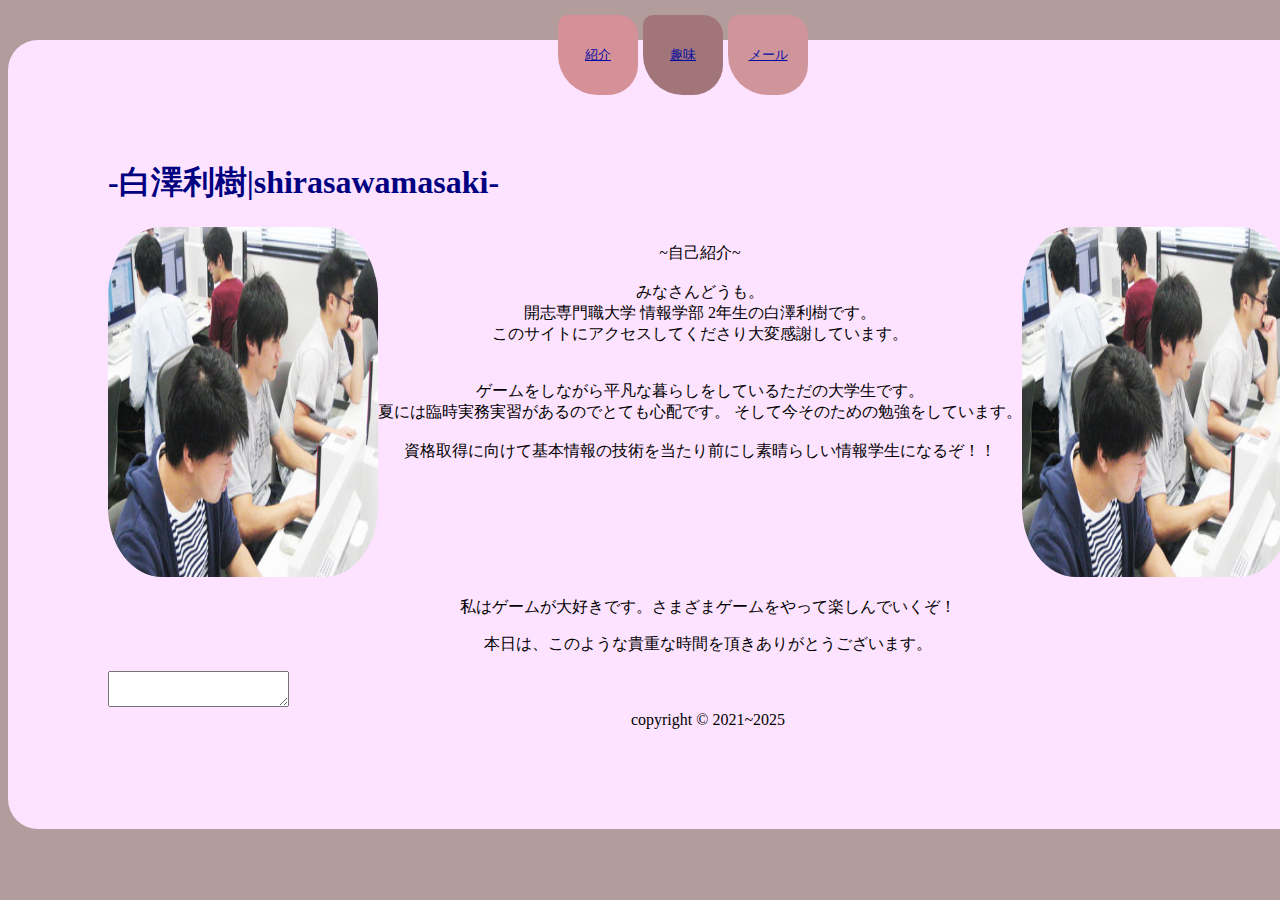
<file: index.html>
<!DOCTYPE html>
<head>
    <meta charset="UTF-8">    
    <link rel="stylesheet" href="css/style.css">    
</head>
<body>

    
    <div class="contact-us">
             <div class="form">                        
                 <div class="text">
                  <h1>-白澤利樹|shirasawamasaki-</h1>
                
                <div class="test">
                   
                
                
                <div style="text-align: left;">
                    <img src="img/02.jpg" width="270" height="350" alt="">   
                </div>

                
                
                
                <p style="text-align: center;">
                    ~自己紹介~<br><br>
                    みなさんどうも。<br>
                    開志専門職大学   情報学部  2年生の白澤利樹です。<br>
                    このサイトにアクセスしてくださり大変感謝しています。
                    <br><br>
                <br>
                ゲームをしながら平凡な暮らしをしているただの大学生です。<br>
                夏には臨時実務実習があるのでとても心配です。
                そして今そのための勉強をしています。<br><br>

                    資格取得に向けて基本情報の技術を当たり前にし素晴らしい情報学生になるぞ！！
                    </p>
            
                    <div style="text-align: right;">
                        <img src="img/02.jpg" width="270" height="350" alt="">   
                    </div>
            
            
                </div>   
            
                  
                
                <p style="text-align: center;">                
                私はゲームが大好きです。さまざまゲームをやって楽しんでいくぞ！
             </p>
            <p style="text-align: center;">                
                本日は、このような貴重な時間を頂きありがとうございます。</p>
            </div>     
                 
            
            <divorce><textarea></textarea></divorce>
            
            <div class="social-icon">
                    <div class="home">
                     <a href="index.html">紹介</a>
                  </div>
             <div class="research">
                <a href="work.html">趣味</a>                
            </div>
            <div class="contact">
                <a href="contact.html">メール</a>
            </div>        
        </div>  
        <center>copyright &#xa9 2021~2025</center>
    
    
    
    </div>    
</body>
</html>
</file>
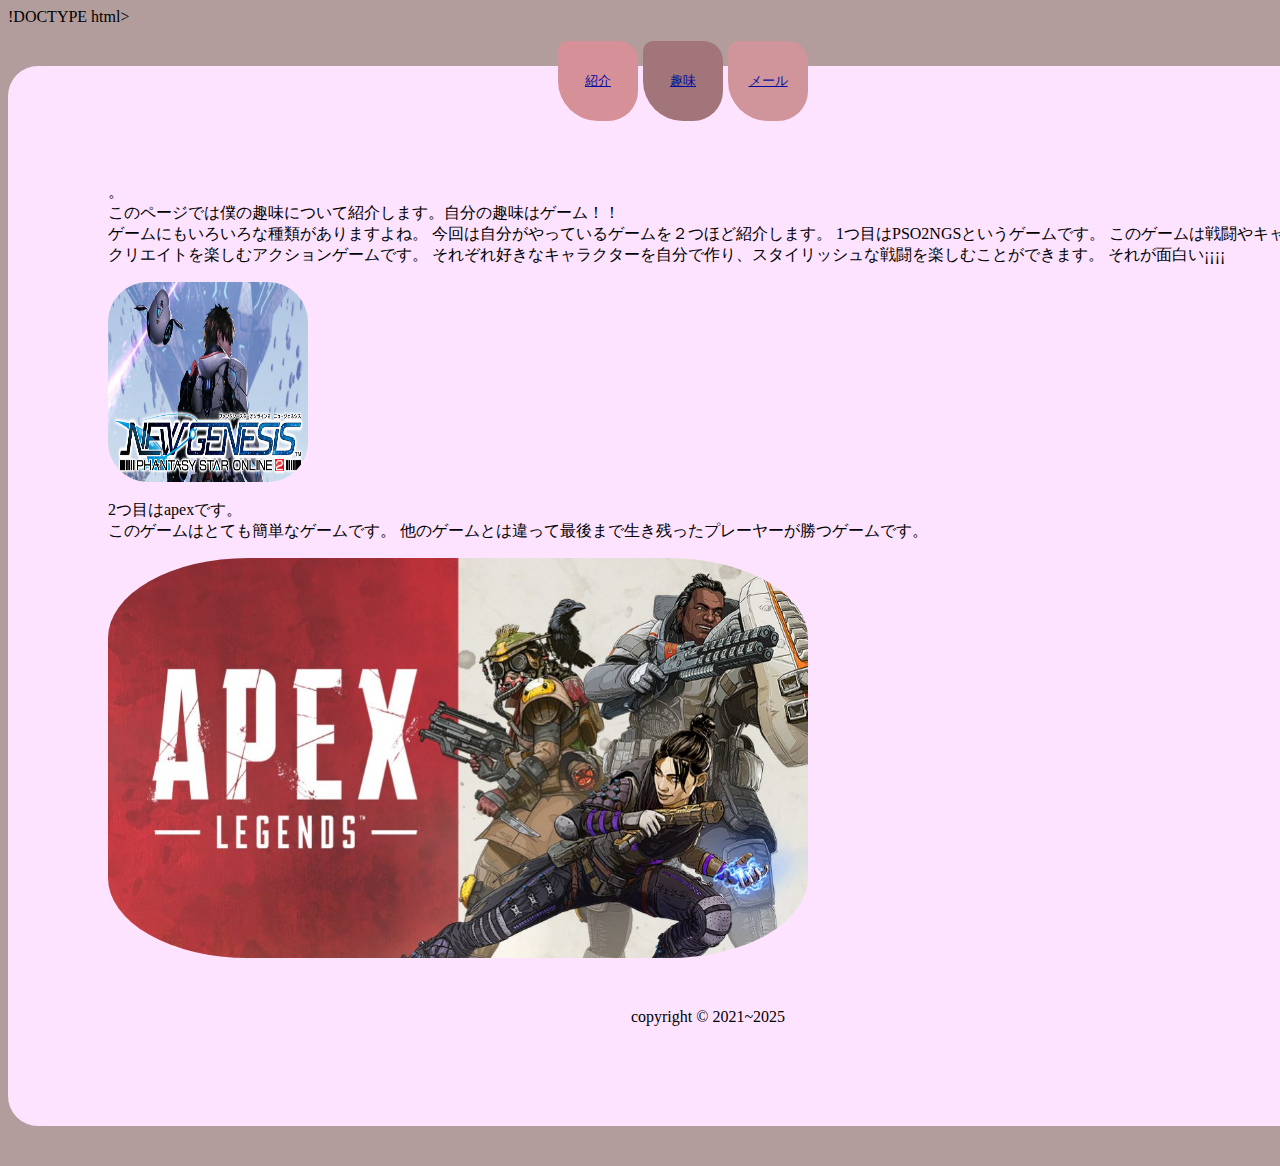
<file: work.html>
!DOCTYPE html>
<html lang="en">
<head>    <link rel="stylesheet" href="css/style.css"> </head>
<body>
    <div class="contact-us">
         <div class="form">  
             <div class="text">
             <p>。<br>
                このページでは僕の趣味について紹介します。自分の趣味はゲーム！！<br>

                ゲームにもいろいろな種類がありますよね。
                今回は自分がやっているゲームを２つほど紹介します。
                1つ目はPSO2NGSというゲームです。
                このゲームは戦闘やキャラクリエイトを楽しむアクションゲームです。
                それぞれ好きなキャラクターを自分で作り、スタイリッシュな戦闘を楽しむことができます。
                それが面白い¡¡¡¡
          
             </p>
             </div>  
            
            
            
             <div class="text">
                <img src="img/ihyZ4KusBqXc67GMH0FUbnAsvfsjLMJ2Y3WxQQC5ZHch2R2yBedc2Td4CQ4AN7e8jDcJGbqo3NBcZe3e.jpg" width="200" height="200">
                
                
             </div>         


            <div><br>
                2つ目はapexです。<br>
                このゲームはとても簡単なゲームです。
                他のゲームとは違って最後まで生き残ったプレーヤーが勝つゲームです。
                
            </div>
            

            <p>
                <img src="img/apex-featured-image-16x9.jpg.adapt.crop16x9.1023w.jpg" width="700" height="400"><br>


               <p style="text-align: left;">

                <table class="biz-hour">
                    <tbody>
                      <tr>
                        
                      </tr>
                      
                    </tbody>
                  </table> <br>

               </p>

            
                
            </p>
            

             <div class="social-icon">
                <div class="home">
                    <a href="index.html">紹介</a>
                </div>
                <div class="research">
                    <a href="work.html">趣味</a>                
                </div>
                <div class="contact">
                    <a href="contact.html">メール</a>
                </div>        
            </div>  
        <center>copyright &#xa9 2021~2025</center>
    </div>    


</body>
</html>
</file>
<file: css/style.css>
body{
    background: rgb(178, 156, 156);
}
h1{ color: rgb(0, 0, 128)}


.contact-us{
    width: 1200px;
    background: #fde3ff;
    padding: 100px;
    margin: 40px auto;
    border-radius: 30px;
    position: relative;;
}
.test{
    display: flex;
}

.social-icon{
    position: absolute;
    top: -25px;
    left: 50%;
    transform: translateX(-50%);
    width: 300px;
    display: flex;
}
.social-icon div{
    width: 80px;
    height: 80px;
    border-radius: 10px 20px 30px 40px;
    position: relative;
    cursor: pointer;
    margin-right: 5px;
}
.social-icon div a{
    position: absolute;
    top: 50%;
    left: 50%;
    transform: translate(-50%, -50%);
    color: rgb(0, 11, 163);
    font-size: 13px;
}
.social-icon div.home{
 background: #d69098;
}
.social-icon div.research{
    background: #a2757a;
}

.social-icon div.contact{
background: #d0959b;
}
img:hover{
    opacity: 0.5;
    cursor: pointer;
}
img{
border-radius: 20%;
}  
.form, .form-item{
    top: 20px;
    width: 100%;
}
.form-item .input{
     width: 100%;
     margin-bottom: 10px;    
     border-radius: 30px;
     border: none;
     padding: 25px 40px;
     box-sizing: border-box;
     background: rgb(244, 161, 235);   
  
 }
 .form-item{
     position: relative;
 }
 .form-item .fas{
     position: absolute;
     top: 25px;
     left: 15px;
 }
 .btn{
     text-align: center;
     width: 95%;
     background: #a2757a;
     border-radius: 20px;
     padding: 10px 6px;
     color: #f8faf0;
     cursor: pointer;
     margin: 10px;
     
} 

.biz-hour {
display: block;
border-collapse: collapse;
overflow-x: scroll;
}

.biz-hour th {
border-top: 1px solid #A28C63;
}

.biz-hour th, .biz-hour td {
padding: 10px 20px;
text-align: center;
border-bottom: 1px solid #A28C63;
}


@media screen and (max-width: 559px) {
    .biz-hour th, .biz-hour td {
padding: 10px 10px;
    }
}

.biz-hour th {
    font-weight: normal;
}


.biz-hour th.sat {
    color: #3db2da;
}


.biz-hour th.sun {
    color: #e66a6a;
}
</file>
